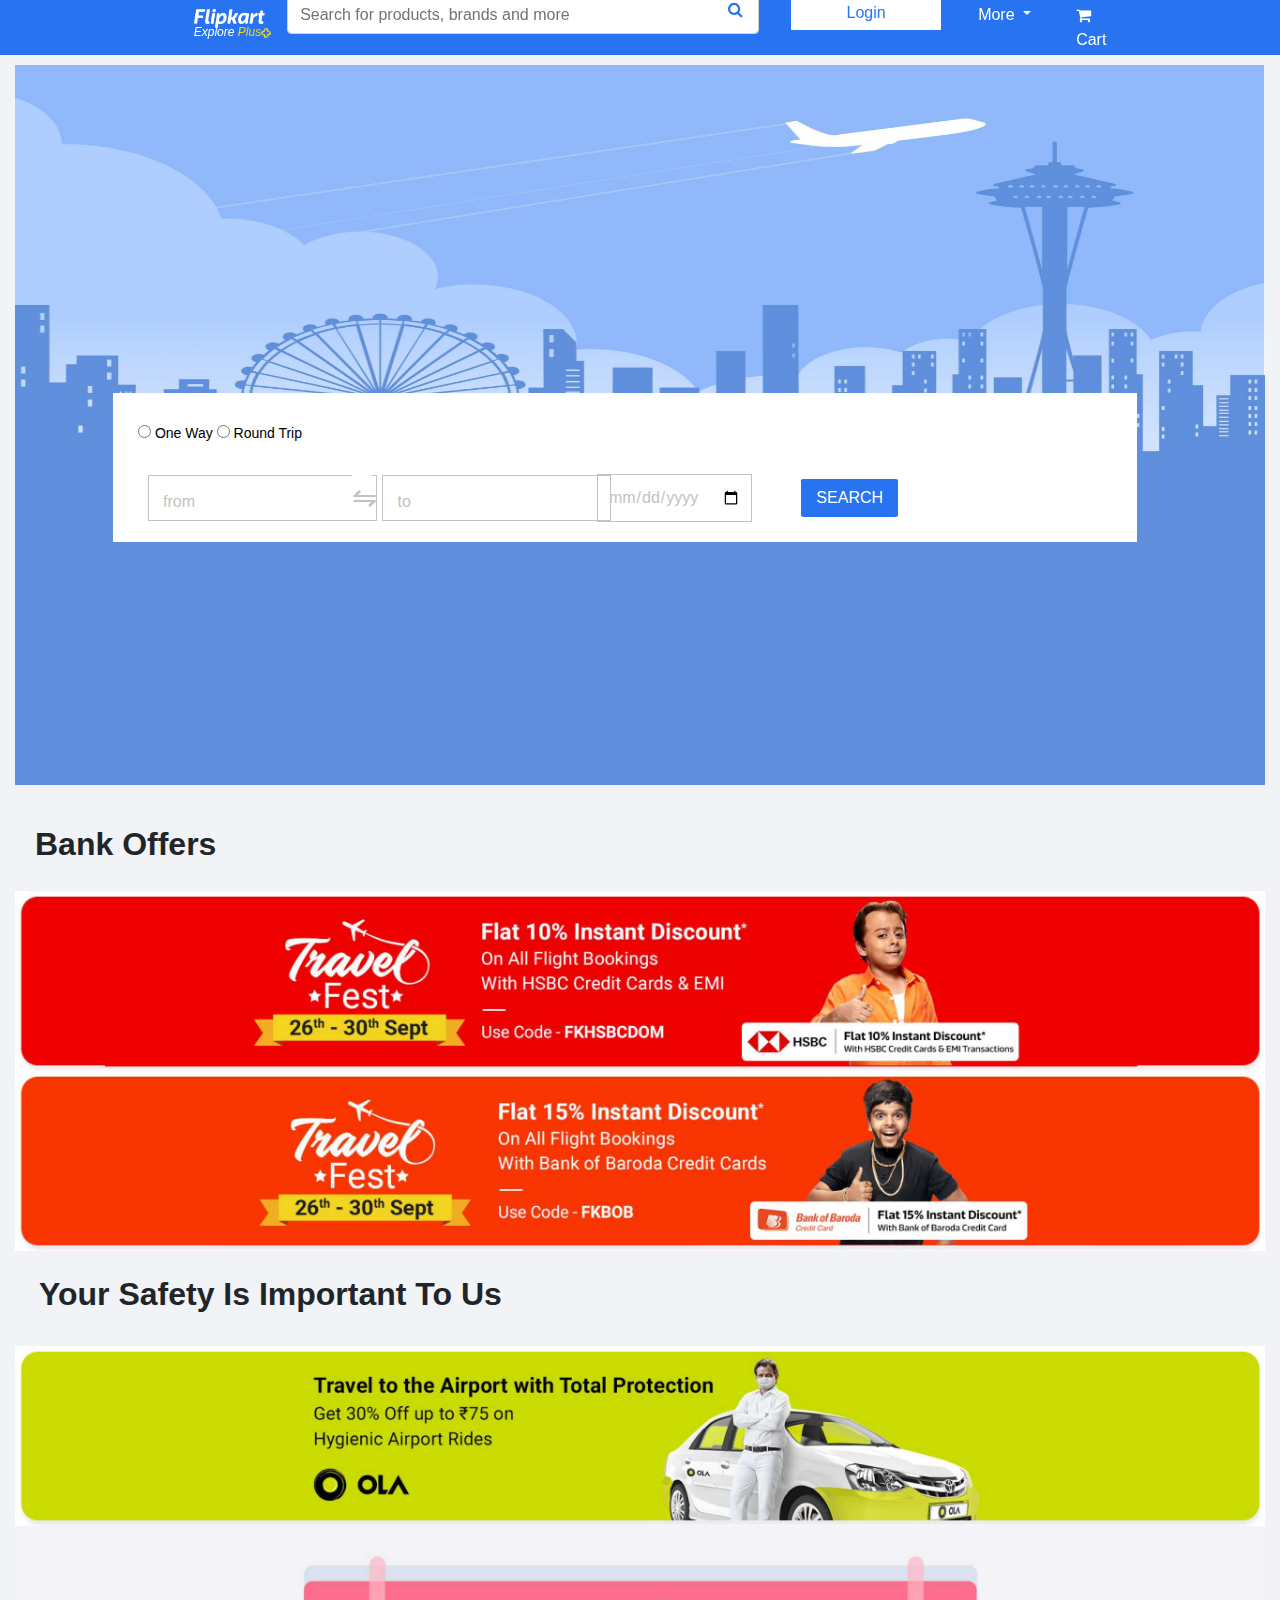
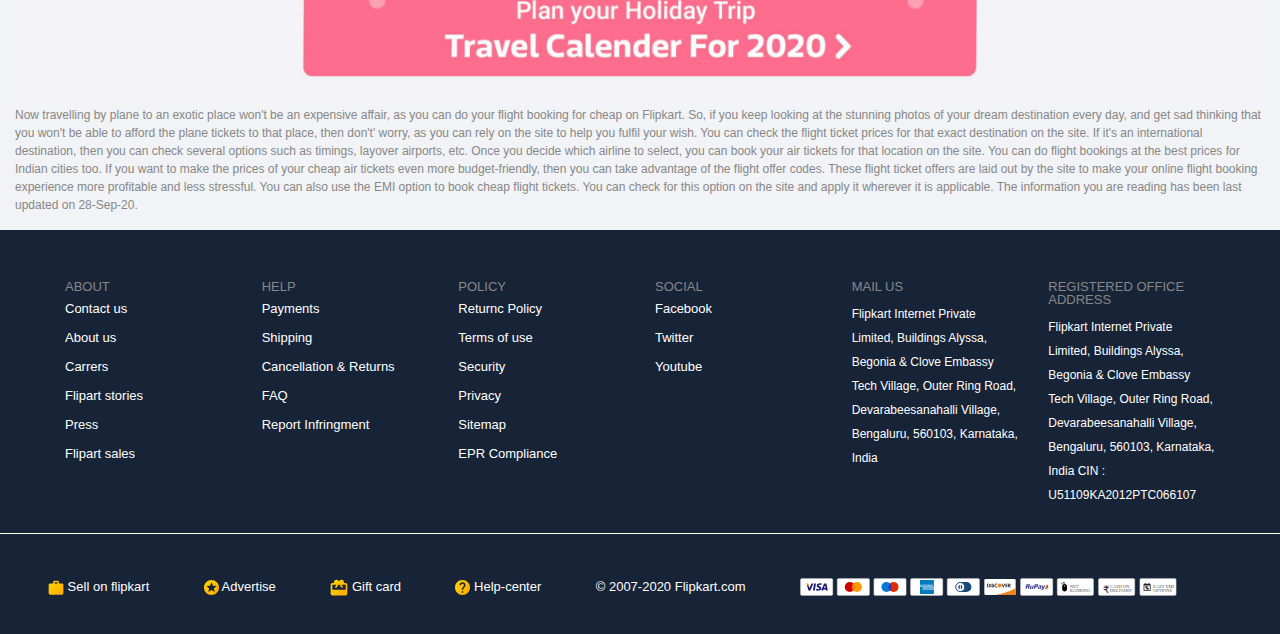
<file: flight.html>
<!DOCTYPE html>
<html lang="en">
<head>
	<title>Flipkart</title>
    <link rel="stylesheet" href="css/style.css">
    <link rel="stylesheet" href="css/bootstrap.css">
    <link rel="stylesheet" href="https://cdnjs.cloudflare.com/ajax/libs/font-awesome/4.7.0/css/font-awesome.min.css">
	<meta charset="utf-8">
	<meta name="viewport" content="width=device-width, initial-scale=1">
	<script src="https://ajax.googleapis.com/ajax/libs/jquery/3.5.1/jquery.min.js"></script>
</head>
<body>

<div class="container-fluid">
   <div class="row header">
            <div class="col-md-12 col-12 bg-header">
                <nav class="navbar navbar-expand-lg navbar-light">
                    <div class="hf-blank">
                    </div>
                    <div class="logo">
                        <a class="navbar-brand pt-3" href="index.html"><img src="image/logo.png" width="" height="19px"><br>
                            <p class="head-title">Explore <span>Plus</span><img src="image/logo-str.png" width="10px"
                                    height="10px"></p>
                        </a>
                        <button class="navbar-toggler" type="button" data-toggle="collapse"
                            data-target="#navbarSupportedContent" aria-controls="navbarSupportedContent"
                            aria-expanded="false" aria-label="Toggle navigation">
                            <span class="navbar-toggler-icon"></span>
                        </button>
                    </div>
                    <div class="collapse navbar-collapse" id="navbarSupportedContent">
                        <ul class="navbar-nav mr-auto">
                            <li class="nav-item active">
                                <div class="search-input">
                                    <div class="s-in">
                                        <form class="form-inline my-2 my-lg-0">
                                            <input class="form-control mr-md-2 pr-5 d-block" type="search"
                                                placeholder="Search for products, brands and more" style="width:490px;"
                                                aria-label="Search" />
                                        </form>
                                    </div>
                                    <div class="s-icon">
                                        <i class="fa fa-search" aria-hidden="true"></i>
                                    </div>
                                </div>
                            </li>
                            <li class="nav-item pl-4">
                                <div class="log">
                                    <div class="l-text">
                                        <a class="nav-item p-3 text-center" href="login.html" onclick="openNav()">Login</a>
                                        <div id="myNav" class="overlay">

                                        </div>
                                    </div>

                                </div>
                            </li>
                            <li class="nav-item pl-4">
                                <div class="more">
                                    <div class="dropdown">
									  <button class="btn bg-header text-white dropdown-toggle" type="button" id="dropdownMenu2" data-toggle="dropdown" aria-haspopup="true" aria-expanded="false">
										more
									  </button>
									  <div class="dropdown-menu dbt" aria-labelledby="dropdownMenu2">
										<a href="contact.html"><button class="dropdown-item bt text-capitalize" type="button"><i class="fa fa-address-book color-bg" aria-hidden="true"></i>&nbsp; &nbsp; Contact us</button></a>
										<a href="about.html"><button class="dropdown-item bt text-capitalize" type="button"><i class="fa fa-medkit color-bg" aria-hidden="true"></i>&nbsp; &nbsp; About us</button></a>
										<a href="contact.html"><button class="dropdown-item bt text-capitalize" type="button"><i class="fa fa-info-circle color-bg" aria-hidden="true"></i>&nbsp; &nbsp; 24x7customer support</button></a>
										<a href="contact.html"><button class="dropdown-item bt text-capitalize" type="button"><i class="fa fa-line-chart color-bg" aria-hidden="true"></i>&nbsp; &nbsp; Need help</button></a>
										<a href="#"><button class="dropdown-item bt text-capitalize" type="button"><i class="fa fa-download color-bg" aria-hidden="true"></i>&nbsp; &nbsp;download app</button></a>
									  </div>
									</div>
                                </div>
								
                            </li>
                            <li class="nav-item pl-4">
                                <div class="cart">
                                    <div class="cart-icon">
                                        <a class="nav-link" href="cart.html" tabindex="1" aria-disabled="true"><i
                                                class="fa fa-shopping-cart" aria-hidden="true"></i> Cart</a>

                                    </div>

                                </div>
                            </li>
                            <li class="nav-item pl-5">
                                <div class="h-blank">
                                </div>
                            </li>
                        </ul>
                    </div>
                </nav>
            </div>
        </div>
		<div class="row hide">
					<div class="logo2 col-md-12 col-12 col-xs-12 col-sm-12">
						<span style="font-size:30px;cursor:pointer color:#fff; " onclick="openNav()"><a href="#">&#9776;</a></span>
						<a class="navbar-brand text-left" style="line-height:5px;" href="#"><img src="image/logo.png" width="80px" height="auto"><br>
                            <p class="head-title" style="font-size:10px;cursor:pointer color:#fff; ">Explore <span>Plus</span><img src="image/logo-str.png" width="10px" height="10px"></p>
                        </a>
					</div>
			<div id="mySidenav" class="sidenav hide">
				<a href="#" class="closebtn" onclick="closeNav()">&times;</a>
				<a class="nav-item" href="index.html">Home</a>
				<a class="nav-item" href="login.html">Login</a>
				<a class="nav-item" href="product.html">offers</a>
				<a class="nav-item" href="contact.html">Contact us</a>
				<a class="nav-item" href="about.html">About us</a>
				<a class="nav-item" href="product.html">Top offers</a>
				<a class="nav-item" href="product.html">trending offers</a>
				<a class="nav-item" href="login.html">My account</a>
						
			</div>
		</div>
		<div class="row">
			<div class="col-md-12">
				<div class="flights">
					<div class="f-img">
						<img src="image/flight1.jpg" alt="fight are gone">
					</div>
					<div class="row f-box">
						<div class="col-md-12 col-12 col-sm-12">
							<form>
								<span class="fl-c way">
									<input type="radio" name="one" /> one way
									<input type="radio" name="one" /> round trip
								</span>
								<span class="fl-c from">
									<input type="text" id="form-i" onclick="fro();" />
									<label id="form-label">from</label>
								</span>
								<span class="fl-c symbol">
									<span class="s-left">&#8636;</span>
									<span class="s-right">&#8641;</span>
								</span>
								<span class="fl-c to">
									<input type="text" onclick="fortop();" id="to-i" />
									<label id="to-label">to</label>
								</span>
								<span class="fl-c f-date">
									<input type="date" value="" />
								</span>
								
								<span class="fl-c f-search">
									<input type="submit" onclick="alert('No flights at this moment')" value="search">
								</span>
							</form>
						</div>
					</div>
				</div>
				
			</div>
		</div>
		<div class="row">
			<div class="col-md-12 col-12 col-sm-12 bank-sec">
				<h2 class="font-weight-bold">bank offers</h2>
				<div class="bank-img">
					<img src="image/flight2.jpg" alt="you got an error please fix image">
					<img src="image/flight3.jpg" alt="you got an error please fix image">
				</div>
			</div>
		</div>
		<div class="row">
			<div class="col-md-12 col-12 col-sm-12">
				<h2 class="font-weight-bold p-4 text-capitalize">your safety is important to us</h2>
				<div class="bank-img">
					<img src="image/flight4.jpg" alt="you got an error please fix image">
					<img src="image/flight5.jpg" alt="you got an error please fix image">
				</div>
			</div>
		</div>
		<div class="row">
			<div class="col-md-12 col-12 col-sm-12">
				<div class="f-foot-sec">
					<p>Now travelling by plane to an exotic place won't be an expensive affair, as you can do your flight booking for cheap on Flipkart. So, if you keep looking at the stunning photos of your dream destination every day, and get sad thinking that you won't be able to afford the plane tickets to that place, then don't' worry, as you can rely on the site to help you fulfil your wish. You can check the flight ticket prices for that exact destination on the site. If it's an international destination, then you can check several options such as timings, layover airports, etc. Once you decide which airline to select, you can book your air tickets for that location on the site. You can do flight bookings at the best prices for Indian cities too. If you want to make the prices of your cheap air tickets even more budget-friendly, then you can take advantage of the flight offer codes. These flight ticket offers are laid out by the site to make your online flight booking experience more profitable and less stressful. You can also use the EMI option to book cheap flight tickets. You can check for this option on the site and apply it wherever it is applicable. The information you are reading has been last updated on 28-Sep-20.</p>
				</div>
			</div>
		</div>
        <div class="footer">
            <div class="row footer footer-top">
                <div class="col-md-2 col-sm-4 col-6">
                    <p class="foot-head">ABOUT</p>
                    <p class=""><a href="contact.html">Contact us</a></p>
                    <p class=""><a href="about.html">About us</a></p>
                    <p class=""><a href="contact.html">Carrers</a></p>
                    <p class=""><a href="about.html">Flipart stories</a></p>
                    <p class=""><a href="about.html">Press</a></p>
                    <p class=""><a href="about.html">Flipart sales</a></p>

                </div>
                <div class="col-md-2 col-sm-4 col-6">
                    <p class="foot-head">Help</p>
                    <p class=""><a href="contact.html">Payments</a></p>
                    <p class=""><a href="contact.html">Shipping</a></p>
                    <p class=""><a href="contact.html">Cancellation &amp; Returns</a></p>
                    <p class=""><a href="contact.html">FAQ</a></p>
                    <p class=""><a href="contact.html">Report Infringment</a></p>
                </div>
                <div class="col-md-2 col-sm-4 col-6">
                    <p class="foot-head">Policy</p>
                    <p class=""><a href="about.html">Returnc Policy</a></p>
                    <p class=""><a href="about.html">Terms of use</a></p>
                    <p class=""><a href="about.html">Security</a></p>
                    <p class=""><a href="about.html">Privacy</a></p>
                    <p class=""><a href="about.html">Sitemap</a></p>
                    <p class=""><a href="about.html">EPR Compliance</a></p>
                </div>
                <div class="col-md-2 col-sm-2 col-6">
                    <p class="foot-head">Social</p>
                    <p class=""><a href="#">Facebook</a></p>
                    <p class=""><a href="#">Twitter</a></p>
                    <p class=""><a href="#">Youtube</a></p>
                </div>
                <div class="col-md-2 col-sm-5 col-12">
                    <p class="foot-head">Mail us</p>
                    <p class="f-add">Flipkart Internet Private Limited,
                        Buildings Alyssa, Begonia &
                        Clove Embassy Tech Village,
                        Outer Ring Road, Devarabeesanahalli Village,
                        Bengaluru, 560103,
                        Karnataka, India
                    </p>
                </div>
                <div class="col-md-2 col-sm-5 col-12 f-ad">
                    <p class="foot-head">Registered Office address</p>
                    <p class="f-add">Flipkart Internet Private Limited,
                        Buildings Alyssa, Begonia &
                        Clove Embassy Tech Village,
                        Outer Ring Road, Devarabeesanahalli Village,
                        Bengaluru, 560103,
                        Karnataka, India
                        CIN : U51109KA2012PTC066107</p>
                </div>
            </div>
			
            <div class="row footer-bottom footer">
                <div class="col-md-12 pl-5">
                    <ul class="f-btm">
                        <li><a href="#"><img src="image/sell.svg"><a href="#"> Sell on flipkart</a></li>
                        <li><a href="#"><img src="image/advertise.svg"> Advertise</a></li>
                        <li><a href="#"><img src="image/g-card.svg"> Gift card</a></li>
                        <li><a href="#"><img src="image/help-center.svg"> Help-center</a></li>
                        <li><a href="#">&copy; 2007-2020 Flipkart.com</a></li>
                        <li><img src="image/payment-m.svg" width="auto"></li>
                    </ul>
                </div>
            </div>


        </div>

</div>
<script src="js/script.js"></script>
<script>


</script>
</body>
</html>
</file>
<file: css/style.css>
*{
	box-sizing: border-box;
    margin: 0;
    padding: 0;
	
}
body{
	background-color:#f1f3f6!important;
	font-family: Roboto,Arial,sans-serif;
	color: #212121;
    line-height: 1.4;
	letter-spacing: 0;
}
.c-w{
	color:white!important;
	padding-bottom:10px;	
}
.header{
	width:100%!important;
	position:fixed!important;
	top:0%;
	display:block;
	z-index:100;
	padding:0px;
}
.navbar{
	padding:0px!important;
	margin:0px!important;
	height:55px;
}
.bg-header{
	color:white;
	background-color:#2874f0;
	text-transform:capitalize;
}
.color-bg{
	color:#2874f0;
}
.head-title{
	font-size:12px;
	font-style:italic;
	color:white;
	font-weight:500;
}
.head-title span{
	color:#ecdb15;
}
.navbar .navbar-brand{
	padding-top:13px!important;
	line-height:5px;
	
}
.search-input{
	position:relative;
}

.s-icon{
	color:#2874f0;
}
.s-icon{
	position:absolute;
	bottom:30%;
	right:5%;
}
.l-text a, .l-text a:hover{
	text-decoration:none;
	color:#2874f0;
	font-weight:500;
	background-color:white;
	padding:5px 40px!important;
	display:block;
}
.m-text a, .m-text a:hover{
	text-decoration:none;
	color:white!important;
	font-weight:500;
}

.cart-icon a{
	text-decoration:none;
	color:white!important;
	font-weight:500;
	outline:none;
}
.hf-blank{
	width:160px;
}
.h-blank{
	width:100px;
}
.dropdown-menu{
	padding:0px!important;
}
.bt{
	display:block;
	width:230px!important;
	padding:10px 20px!important;
	box-shadow:0 0 1px 0 grey;
	font-size:14px;
	color:black!important;
	outline:none!important;
	border-radius:2px;
	background-color:#fff!important;
}
.dbt a, .dbt a:hover {
	display:inline-	block;
	text-decoration:none;
	color:black!important;
	outline:none!important;
}
.dropdown-menu{
	left:-50%!important;
}
.dropdown:hover .dropdown-menu{
	display:block;
	left:-50%!important;
}
/*  css for header phone*/
.sidenav {
  height: 100%;
  width: 40%;
  display:none;
  position: absolute;
  z-index: 101;
  top: 0;
  left: 0;
  text-transform:capitalize;
  background-color: #fff;
  overflow-x: hidden;
  transition: 0.5s;
  padding-top: 20px;
}
.sidenav a {
  padding: 8px 8px 8px 32px;
  text-decoration: none;
  font-size: 15px;
  color: #111;
  display: block;
  transition: 0.2s;
}
.sidenav a:hover {
  color: #f1f1f1;
  text-decoration: none;
  background-color:#2874f0;
}
.sidenav .closebtn {
  position: absolute;
  top: 0;
  right: 25px;
  font-size: 36px;
  margin-left: 50px;
  color:black;
  cursor:pointer;
}
@media screen and (max-height: 450px) {
	  .sidenav {
		  padding-top: 15px;
		}
	  .sidenav a {
		  font-size: 18px;
		}
}


@media screen and (min-width: 990px) {
	.hide{
		display:none!important;
	}
	
}
.logo2{
	position:fixed!important;
	z-index:100;
	height:50px;
	width:100%!important;
	background:#2874f0;
}
.logo2 span a{
	text-decoration:none;
	color:#fff;
	display:inline-block;
	padding-bottom:0px!important;
}
@media (max-width: 566.98px){
	
	.log{
		width:150px;
	}
	.search-input{
		padding:0px 50px;
		width:250px;
		text-align:center;
	}
	
	.more{
		display:none!important;
	}
	
	.menu{
		margin-top:55px;
	}
	.slide img{
		width:100%!important;
		overflow:hidden;
		height:180px!important;
	}
}
@media (min-width: 567px){
	.log{
		width:150px;
	}
	.search-input{
		padding:0px 50px;
		width:250px;
		text-align:center;
	}
	
	.more{
		display:none!important;
	}
	.menu{
		margin-top:50px;
	}
	.slide img{
		overflow:hidden;
		height:300px!important;
	}
	
}
@media (max-width: 767.98px){
	
	.search-input{
		padding:0px;
		width:480px;
		text-align:center;
	}
	.more{
		display:none!important;
	}
	
}
@media (min-width: 768px) {
	.hf-blank, .h-blank{
		width:90px;
	}
	
	.search-input{
		padding:0px;
		width:480px;
		text-align:center;
	}
	.more{
		display:none!important;
	}
	
}
@media screen and (max-width: 910px) {
	.navbar{
		display:none!important;
	}
}
@media (max-width: 991.98px){
	.hf-blank{
		width:180px;
	}
	.navbar{
		padding:0px!important;
		height:60px;
	}
	.more{
		display:none!important;
	}
	.navbar{
		display:none;
	}
}
@media (min-width: 992px){
	.hf-blank{
		width:180px;
	}
	
	.more{
		display:inline-block!important;
		
	}
}


/*css for slider*/

.mySlides {
	display: none;
}
.slideshow-container {
  max-width: auto;
  position: relative;
  margin: auto;
}
.dot {
  height: 15px;
  width: 15px;
  margin: 0 2px;
  background-color: #bbb;
  display: none;
  transition: background-color 0.6s ease;
}
.fade {
  -webkit-animation: fade 3s;
  animation: fade 3s;
  
}
@-webkit-keyframes fade {
	from {opacity: 1} 
	to {opacity: 1}
}

@keyframes fade {
    from {opacity: 1} 
	to {opacity: 1}
}

/* css for menu  */

.navbar2 {
	overflow: hidden;
	background-color: #fff;
	padding: 0px 30px;
	font-weight: 500;
	height:50px;
	padding-top:0px;
}

.navbar2 a {
	float: left;
	font-size: 13px;
	text-align: left;
	line-height:30px;
	padding: 14px 20px;
	text-decoration: none;
	text-transform:capitalize;
}

.subnav {
	float: left;
	overflow: hidden;	
}
.subnav .subnavbtn {
	font-size: 14px;
	font-weight:500;
	border: none;
	outline: none;
	color: #666;
	padding: 18px 20px;
	text-transform:capitalize;
	background-color: inherit;
}
.subnav a .flt {
	text-decoration:none;
	width:80px!important;
	padding:0px 0px!important;
	
}
.subnav:hover i{
	transform:rotate(-180deg)!important;
	transition:.3s all ease-in-out;
}
.navbar2 a:hover,
.subnav:hover .subnavbtn {
	color: #2874f0;
}

.subnav-content {
	display: none;
	position: absolute;
	top:100%;
	left: 0;
	height:80vh;
	overflow:hidden;
	margin: 0px 40px;
	background-color:#fff;
	width: 93%;
	z-index: 1;
}
.subnav-content a {
	padding:10px 30px;
	width:250px;
	display:block;
	float: left;
	color: #666!important;
	text-decoration: none;
}
.bg-f, .bg-f:hover{
	background-color:#f9f9f9!important;
}
.subnav-content a:hover {
     background-color: #fff;
     color: black;
	 text-decoration: none;
}

.subnav:hover .subnav-content {
    display: block!important;
	
}
.menu{
	padding:0px;
	font-weight:500;
	border-bottom:1px solid rgba(0,0,0,.2);
	text-align:left;
}
/* daily deals*/

.dd-bg{
	background-color:white;
	box-shadow:0px 0px 2px 1px rgba(0,0,0,.2);
}
.dd-title{
	padding:15px;
	border-bottom:1px solid rgba(0,0,0,.2);
}
.dd-img{
	width:100%;
	height:150px;
	padding-bottom:20px;
	text-align:center;
	vertical-align: middle;
}
.dd-text{
	text-align:center;
	padding-top:20px;
	font-size:14px;
	line-height:10px;
}
.c-off{
	color:green;
}
.c-grey{
	color:grey;
}
.i-1 img:hover{
	transform: scale(1.03);
}
/*  trending offers section  */
.tf-row{

}
.t-offer{
	padding-top:20px;
	font-size:14px;
	line-height:10px;
}
.t-offer a, .t-offer a:hover{
	text-decoration:none;
}
.t-offer a h6{
	color:black;
}
.p-img{
	width:100%;
	height:150px;
	padding-bottom:20px;
	text-align:center;
}
.p-disc{
	padding-top:20px;
}
/*  top stories  */

.top-stories{
	padding-top:50px;
}
.top-stories a, .top-stories a:hover{
	text-decoration:none;
	color:black;
}
.top-stories h6{
	color:#8c8484;
}
.top-stories a{
	text-decoration:none;
	color:black;
}
.most-searched a, .most-searched a:hover{
	text-transform:capitalize;
	text-decoration:none;
	font-size:13px;
	color:#56565b;
}
.m-search{
	text-transform:uppercase;
	color:#8484a4;
}
.footer-s{
	background-color:white;
	font-size:14px;
	padding:20px;
}
.shopping-destination h4{
	color:#878787;
	font-size:16px;
	font-weight:700!important;
	letter-spacing:0;
	text-align:left;
}
.shopping-destination p{
	color:#969393;
	font-size:12px;
}

/*****8 footer section *****/

.footer{
	background-color: #172337;
}
.footer-top {
	padding:50px 50px 10px 50px;
}
.footer p{
	color:#fff;
	line-height:1;
    font-size: 12px;
    font-weight: 500;
    color: white;
    display: block;
}
.f-add{
	line-height:2!important;
    font-size: 12px;
    font-weight: 500;
    color: white;
	
}
.footer p a, .f-btm li a{
	text-decoration:none;
	color:#fff;
	font-size: 13px;
}
.f-btm li{
	display:inline;
	font-size: 14px!important;
	font-weight:500;
	padding-right:50px;
}
.footer p a:hover{
	text-decoration:underline;
}
.foot-head{
	font-size: 13px!important;
    line-height: 1.4;
	font-weight: 400!important;
	color: #878787!important;
    font-weight: 400;
    margin-bottom: 9px;
	text-transform:uppercase;
}

.footer-bottom{
	border-top:1px solid white;
	padding:40px 0px 20px 0px;
}
.f-ad {
	text-decoration:none;
}
/* login */
.w-login{
	margin:50px 0px!important;
    border-radius: 2px;
    height: 528px;
    min-width: 650px;
}
.login-text{
	width:250px;
	padding:50px 25px;
	background-color:#2874f0;
	background-image:url('../image/login-img.png');
	background-repeat:no-repeat;
	background-position:center 85%;
}
.login-text p{
	font-size:19px;
	color:#dbdbdb;
}
.l-title{
	color:white;
	font-size:25px;
	text-transform:capitalize;
	font-weight:500;
}
.login-form{
	padding:50px 50px;
	background-color:white;
}
.log-form {
	width:100%;
}
.p-rel1{
	position:relative;	
}
.label-mail{
	position:absolute;
	top:0;
	color:#878787;
}
.p-rel1 input{
	position:absolute;
	top:0;
}
.p-rel2{
	position:relative;	
}
.label-pass{
	width:100%;
	position:absolute;
	top:40;
	color:#878787;	
}
.p-rel2 input{
	position:absolute;
	top:40;
}
.log-form input{
	width:100%;
	border:none;
	z-index:1;
	background:transparent;
	border-bottom:1px solid #878787;
}
.log-form input:focus{
	outline:none;
	border-bottom:1px solid #878787;
}
.log-l{
	width:100%;
	padding:10px;
	background-color:#fb641b;
	border:none;
	border-radius:2px;
	color:white;
	font-weight:500;
	box-shadow:none;
	transition: all 0.2s ease-in;
}
.log-l:hover{
	box-shadow: 0 1px 2px 0px rgba(0,0,0,0.2);
}
.l-or{
	padding:20px;
	color:#878787;
	font-size:14px;
}
.log-otp{
	width:100%;
	color:#2874f0;	
	background-color:white;
	border:none;
	font-size:15px;
	font-weight:500;
	padding:12px;
	box-shadow: 0 2px 4px 0 rgba(0,0,0,.2);
}
.log-otp:hover{
	box-shadow: 0 3px 4px 0 rgba(0,0,0,.2);
}
.signup{
	width:100%;
	position:absolute;
	bottom:5%;
}
.signup a, .signup a:hover{
	text-decoration:none!important;
	color:#2874f0;
	font-size:14px;
	font-weight:500;	
}

@media (max-width: 566.98px){
	.w-login{
		min-width:150px!important;
		
	}
}
@media (min-width: 567px){
	.w-login{
		min-width:100px;
	}
}
@media (max-width: 767.98px){
		.w-login{
		min-width:350px;
	}
}
@media (min-width: 768px) {
	.w-login{
		min-width:450px;
	}
}
@media (max-width: 991.98px){
	.w-login{
		min-width:550px;
	}
}
@media (min-width: 992px){
	.w-login{
			min-width:650px;
		}
}
@media (max-width: 1199.98px){
	
}
@media (min-width: 920px){
	
}
/* cart */

.cart-box{
	width:95%;
	height:392px;
	margin:auto;
	text-align:center;
	background-color:white;
	box-shadow:0 1px 2px 0px rgba(0,0,0,0.2);
}
.m-cart{
	text-align:left;
	text-transform:capitalize;
	padding:10px 20px;
	font-weight:500;
	font-size:18px;
}
.cart-img{
	padding:25px;
}
.missing{
	font-size:18px;
	text-transform:capitalize;
}
.l-see{
	font-size:12px;
}
.cart-login{
	width:200px;	
	padding:8px;
	background-color:#fb641b;
	border:none;
}
.cart-box p{
	color:white;
	
}
.cart-foot{
	font-size:14px;
	text-transform:capitalize;
	color:#878787;
	padding:20px;
	position:relative;
}
.cart-foot a, .cart-foot a:hover{
	text-decoration:none!important;
	color:#878787!important;
}
.cart-foot span{
	position:absolute;
	right:5%;
	text-align:right!important;
}
.cart-foot span a, .cart-foot span a:hover{
	text-decoration:none!important;
	color:#2874f0!important;
}
/* about us */
.about-img{
	text-align:center;
	background-image:url('../image/about-bg.jpg');
}
.ab-img-1 img{
	width:100%;
	height:auto;
}

/* contact us */
.contact-div{
	font-weight:500;
	border-left:1px solid white;
	padding-left:10px;
	padding-right:100px;
}

.contact-issue{
	width:100%;
	height:420px;
	display:block;
	background-color:#fff;
	box-shadow:0px 1px 2px 0px rgba(0,0,0,.2);
	overflow-y:auto;
	overflow-x:hidden;
}
.type{
	padding:10px;
	text-transform:uppercase;
	font-size:14px;
	
}
.topic{
	padding:10px 40px;
	display:block;
	text-transform:capitalize;
	font-size:14px;
	
}
.contact-issue a{
	text-decoration:none;
	color:black;
	outline:none;
}
.contact-issue a:hover, .contact-issue a:focus{
	text-decoration:none;
	color:#2874f0;
	padding-left:10px;
	display:block;
	background-color:#edf3f1;
	outline:none;
}
.contact-hc{
	width:100%;
	background-color:#fff;
	display:inline-block;
}
.c-content{
	width:100%;
	display:none;
	padding:0px;
}
.c-content h3{
	font-size:18px;
	text-transform:capitalize;
	padding:10px;
}
.c-content a{
	font-size:14px;
	text-decoration:none;
	color:black;
	display:block;
	padding:5px 19px 5px;
}
.c-content a:hover{
	width:100%;
	font-size:14px;
	text-decoration:none;
	color:#2874f0;
	display:block;	
	background-color:#edf3f1;
}
.contact-map iframe{
	width:80%;
	height:80%;
}
.contact-form{
	width:80%;
	height:80%;
	background-color:#fff;
	padding:20px 0px;
}
#contact-id{
	display:none;
}
/*** flights section  ***/

.f-img{
	position:relative;
}
.f-img img{
	margin-top:65px;
	width:100%;
	height:80vh;
}
.f-box{
	width:80%;
	height:auto;
	padding:10px 10px;
	position:absolute;
	top:50%;
	left:10%;
	margin:auto;
	color:#c2c2c2;
	display:inline-block;
	background-color:#fff;
}
.way{
	display:block;
	padding:20px 0px;
	font-size:14px;
	color:black;
	font-weight:400;
	text-transform:capitalize;
}
.f-box label{
	display:block;
	position:absolute;
	padding:15px;
	top:10px;
	z-index:0;
}
.from, .to, .f-date{
	display:inline-block;
	width:210px;
	padding:10px;
	position:relative;
	
}
.from input, .to input, .f-date input{
	padding:10px;
	outline:none;
	color:#c2c2c2;
	border:1px solid #c2c2c2;
	position:relative;
	background-color:transparent;
	z-index:1;
}
.symbol{
	position:relative;
	padding:10px;
	font-size:30px;
	background-color:#fff;
	z-index:2;
}
.s-left{
	position:absolute;
	top:13%;
	left:0%;
}
.s-right{
	position:absolute;
	top:22%;
	left:0%;
}
.f-search input{
	padding:7px 15px;
	border:none;
	outline:none;
	color:#fff;
	text-transform:uppercase;
	font-weight:500;
	border-radius:3%;
	background-color:#2874f0;
}
.bank-img img{
	width:100%;
	height:auto;
}
.bank-sec h2{
	padding:20px;
	margin-top:20px;
	text-transform:capitalize
}
.f-foot-sec{
	font-size:12px;
	color:#878787;
}

@media (max-width: 566.98px){
	.f-img img{
		margin-top:65px;
		width:100%;
		height:80vh;
	}
	.f-box{
		width:80%;
		height:300px;
		padding:10px 15px;
		position:absolute;
		top:40%;
		left:10%;
		margin:auto;
		color:#c2c2c2;
		display:block;
		background-color:#fff;
	}
	.from, .to, .f-date{
	display:inline-block;
	width:210px;
	padding:10px;
	position:relative;
	
}
}
@media (min-width: 567px){
	.fashion-deals{
		margin-top:10px;
		width:100%;
		background-color:#fff!important;
	}
	.fashion-deals h2{
		padding-bottom:0px;
	}
	.offer-heading{
		font-size:22px;
		line-height: 20px;
		padding:20px 20px;
		display: inline-block;
		font-weight: 500;
		text-transform:capitalize;
	}
	.offer-img{
		text-align:center;
	}

	.offer-img img{
		width:80px;
		height:150px;
		margin:0px;
	}
	.offer-mobile{
		padding:20px 50px;
		font-size:14px;
		line-height:10px;
		text-align:center;
		text-transform:capitalize;
	}
	.offer-mobile a, .offer-mobile a:hover{
		text-decoration:none;
	}
	.fashion-products{
		padding: 0px 15px;
	}
	.offer-mobile a h6{
		color:black;
		padding-bottom:10px;
	}
	.offer-text{
		margin-top:50px;
		background-color:#fff;
		padding:25px;
		font-size:11px;
		color:#878787;
		line-height:16px;
	}
}
@media (max-width: 767.98px){
	.fashion-deals{
		margin-top:10px;
		width:100%;
		background-color:#fff!important;
		text-align:left;

	}	
	.offer-mobile a, .offer-mobile a:hover{
		text-decoration:none;
	}
	.fashion-deals{
		margin-top:10px;
		width:100%;
		background-color:#fff!important;
	}
	.fashion-deals h2{
		padding-bottom:0px;
	}
	.offer-heading{
		font-size:22px;
		line-height: 20px;
		padding:20px 20px;
		display: inline-block;
		font-weight: 500;
		text-transform:capitalize;
	}
	.offer-img{
		text-align:center;
	}

	.offer-img img{
		width:80px;
		height:150px;
		margin:0px;
	}
	.offer-mobile{
		padding:20px 50px;
		font-size:14px;
		line-height:10px;
		text-align:center;
		text-transform:capitalize;
	}
	.offer-mobile a, .offer-mobile a:hover{
		text-decoration:none;
	}
	.fashion-products{
		padding: 0px 15px;
	}
	.offer-mobile a h6{
		color:black;
		padding-bottom:10px;
	}
	.offer-text{
		margin-top:50px;
		background-color:#fff;
		padding:25px;
		font-size:11px;
		color:#878787;
		line-height:16px;
	}
}
@media (min-width: 768px) {
	.fashion-deals{
		margin-top:10px;
		width:100%;
		background-color:#fff!important;
	}
	.fashion-deals h2{
		padding-bottom:0px;
	}
	.offer-heading{
		font-size:22px;
		line-height: 20px;
		padding:20px 20px;
		display: inline-block;
		font-weight: 500;
		text-transform:capitalize;
	}
	.offer-img{
		text-align:center;
	}

	.offer-img img{
		width:80px;
		height:150px;
		margin:0px;
	}
	.offer-mobile{
		padding:20px 50px;
		font-size:14px;
		line-height:10px;
		text-align:center;
		text-transform:capitalize;
	}
	.offer-mobile a, .offer-mobile a:hover{
		text-decoration:none;
	}
	.fashion-products{
		padding: 0px 15px;
	}
	.offer-mobile a h6{
		color:black!important;
		padding-bottom:10px;
	}
	.offer-text{
		margin-top:50px;
		background-color:#fff;
		padding:25px;
		font-size:11px;
		color:#878787;
		line-height:16px;
	}
}
@media (max-width: 991.98px){
	.fashion-deals{
	margin-top:10px;
	width:100%;
	background-color:#fff!important;
}
.fashion-deals h2{
	padding-bottom:0px;
}
.offer-heading{
	font-size:22px;
	line-height: 20px;
	padding:20px 20px;
    display: inline-block;
    font-weight: 500;
	text-transform:capitalize;
}
.offer-img{
	text-align:center;
}

.offer-img img{
	width:80px;
	height:150px;
	margin:0px;
}
.offer-mobile{
	padding:20px 50px;
	font-size:14px;
	line-height:10px;
	text-align:center;
	text-transform:capitalize;
}
.offer-mobile a, .offer-mobile a:hover{
	text-decoration:none;
}
.fashion-products{
	padding: 0px 15px;
}
.offer-mobile a h6{
	color:black;
	padding-bottom:10px;
}
.offer-text{
	margin-top:50px;
	background-color:#fff;
	padding:25px;
	font-size:11px;
	color:#878787;
	line-height:16px;
}
}
@media (min-width: 992px){
	
		
}
@media (max-width: 1199.98px){
	
}
@media (min-width: 920px){
	
/* offer zone section starts  ***/

.fashion-deals{
	margin-top:10px;
	width:100%;
	background-color:#fff!important;
}
.fashion-deals h2{
	padding-bottom:0px;
	text-align:left!important;
}
.offer-heading{
	font-size:22px;
	line-height: 20px;
	padding:20px 20px;
    display: inline-block;
    font-weight: 500;
	text-transform:capitalize;
}
.offer-img{
	text-align:center;
}

.offer-img img{
	width:80px;
	height:150px;
	margin:0px;
}
.offer-mobile{
	padding:20px 50px;
	font-size:14px;
	line-height:10px;
	text-align:center;
	text-transform:capitalize;
}
.offer-mobile a, .offer-mobile a:hover{
	text-decoration:none;
}
.fashion-products{
	padding: 0px 15px;
}
.offer-mobile a h6{
	color:black;
	padding-bottom:10px;
}
.offer-text{
	margin-top:50px;
	background-color:#fff;
	padding:25px;
	font-size:11px;
	color:#878787;
	line-height:16px;
}
</file>
